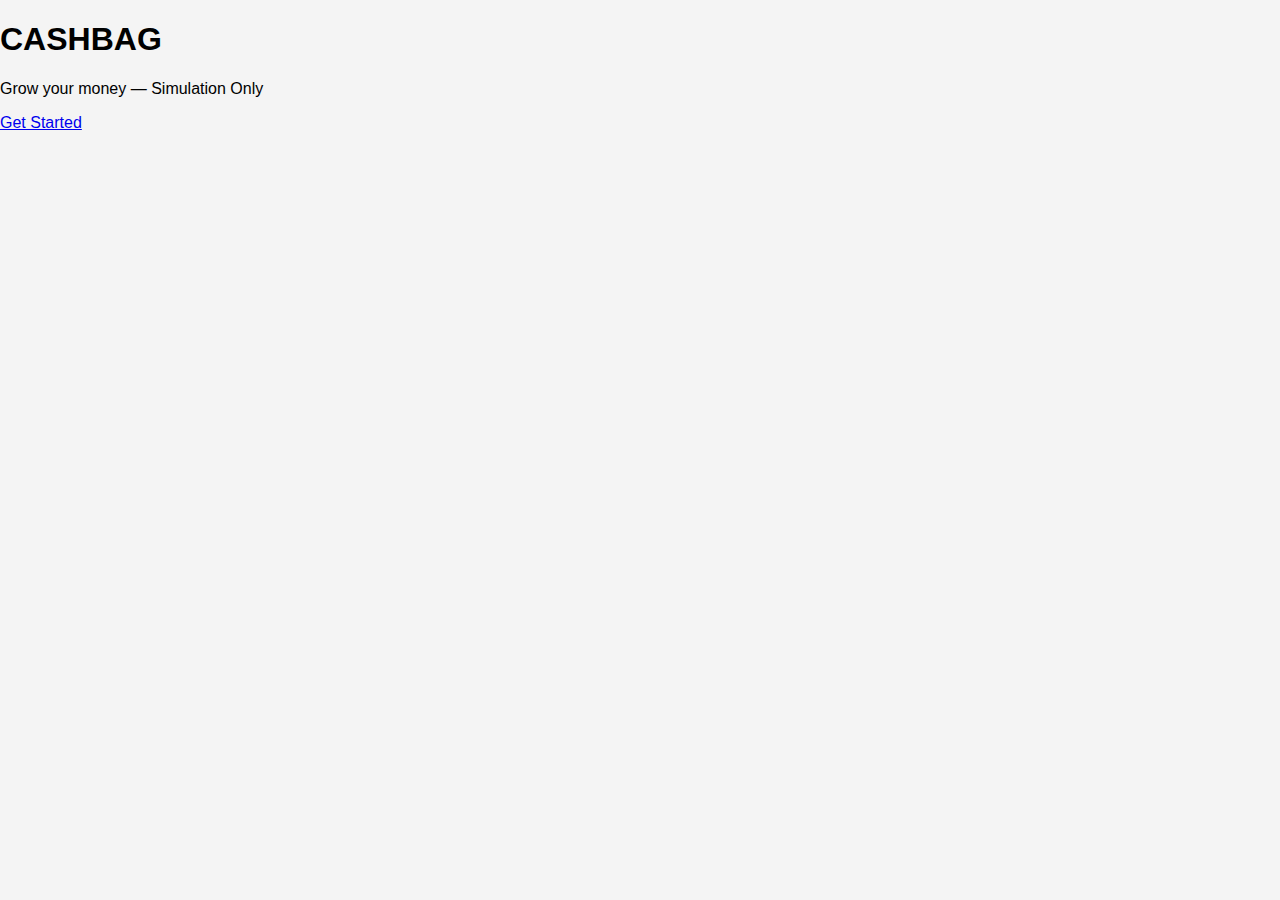
<file: index.html>
<!DOCTYPE html>
<html>
<head>
    <title>CashBag - Welcome</title>
    <link rel="stylesheet" href="style.css">
</head>
<body>

<div class="hero">
    <h1 class="title">CASHBAG</h1>
    <p class="subtitle">Grow your money — Simulation Only</p>

    <a href="register.html" class="btn">Get Started</a>
</div>

<script src="script.js"></script>
</body>
</html>
</file>
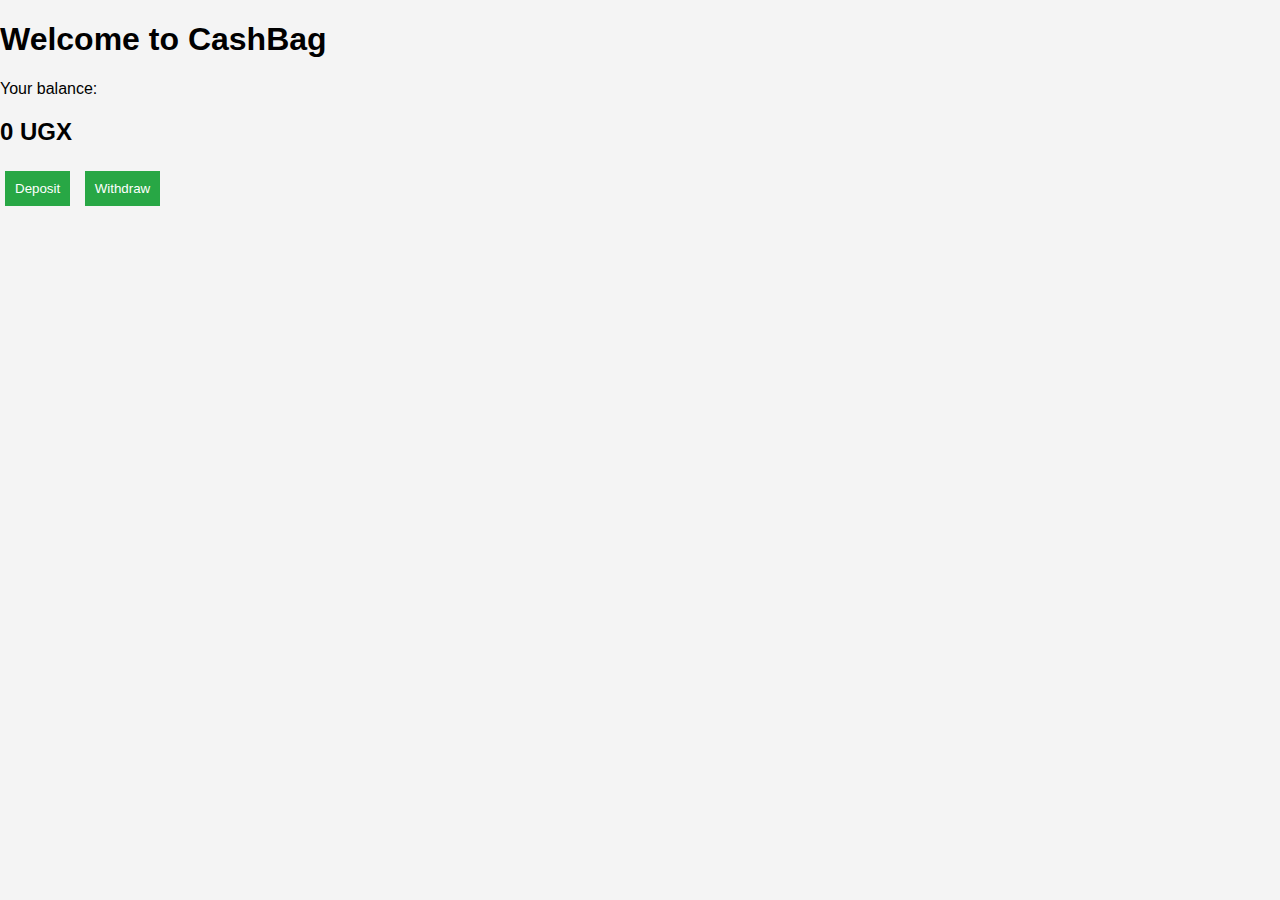
<file: dashboard.html>
<!DOCTYPE html>
<html>
<head>
    <title>Dashboard - CashBag</title>
    <link rel="stylesheet" href="style.css">
</head>
<body>

<h1>Welcome to CashBag</h1>
<p>Your balance:</p>
<h2 id="balance">0 UGX</h2>

<button onclick="deposit()">Deposit</button>
<button onclick="withdraw()">Withdraw</button>

</body>
<script src="script.js"></script>
</html>
</file>
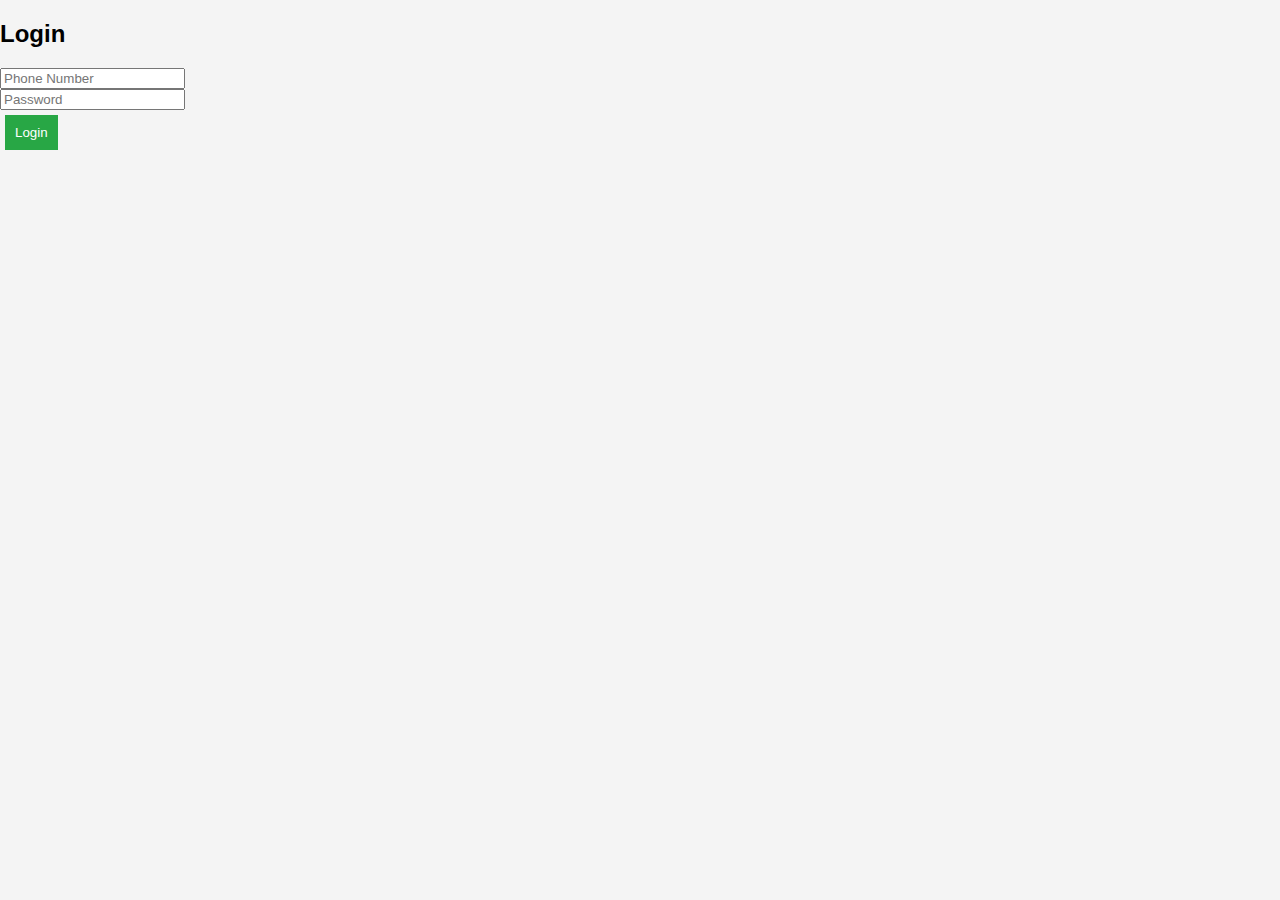
<file: login.html>
<!DOCTYPE html>
<html>
<head>
    <title>Login - CashBag</title>
    <link rel="stylesheet" href="style.css">
</head>
<body>

<h2>Login</h2>

<div class="form">
    <input type="text" id="loginPhone" placeholder="Phone Number"><br>
    <input type="password" id="loginPassword" placeholder="Password"><br>
    <button onclick="loginUser()">Login</button>
</div>

<script src="script.js"></script>
</body>
</html>
</file>
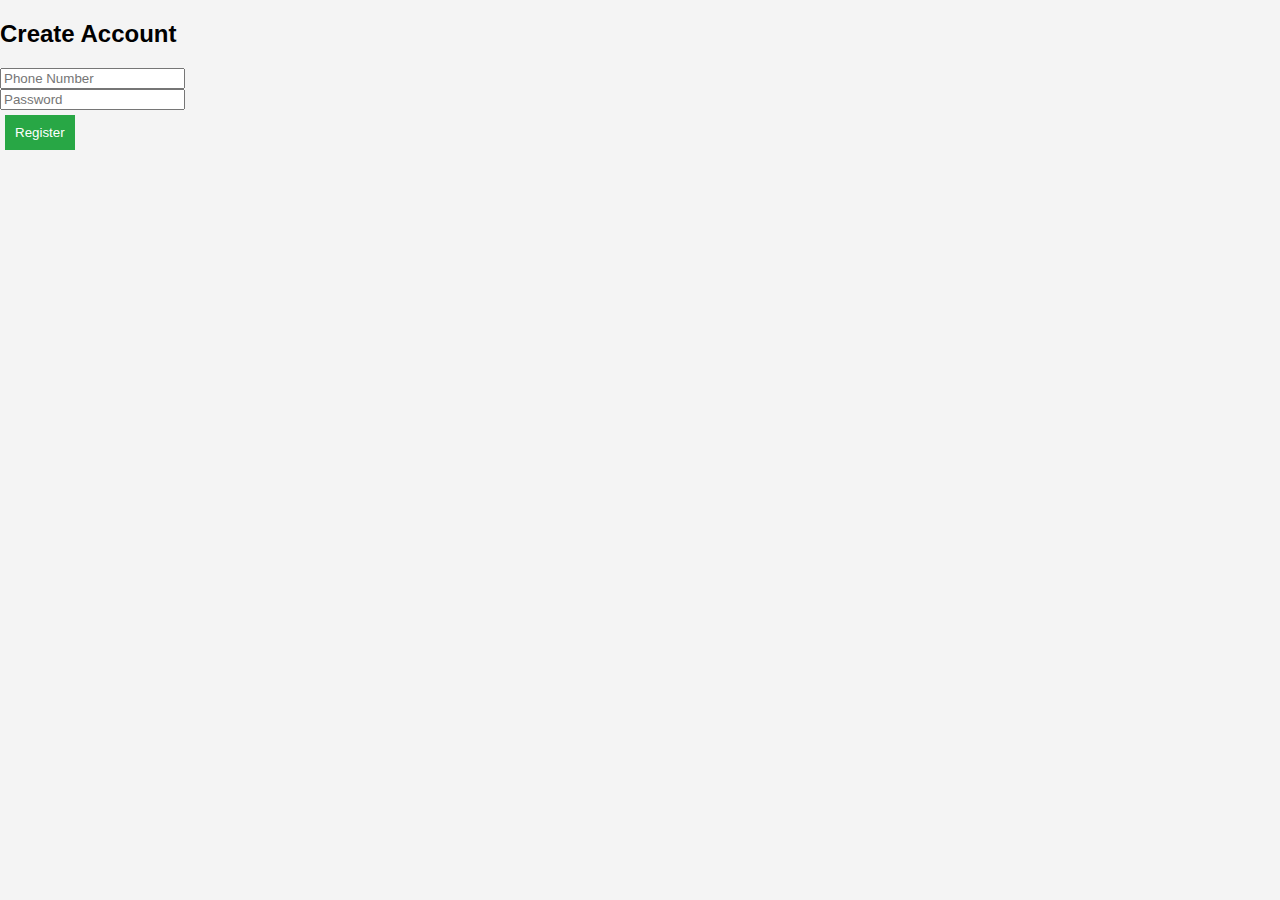
<file: register.html>
<!DOCTYPE html>
<html>
<head>
    <title>Register - CashBag</title>
    <link rel="stylesheet" href="style.css">
</head>
<body>

<h2>Create Account</h2>

<div class="form">
    <input type="text" id="phone" placeholder="Phone Number"><br>
    <input type="password" id="password" placeholder="Password"><br>
    <button onclick="registerUser()">Register</button>
</div>

<script src="script.js"></script>
</body>
</html>
</file>
<file: style.css>
body {
    font-family: Arial, sans-serif;
    background-color: #f4f4f4;
    margin: 0;
    padding: 0;
}

header {
    background: #007BFF;
    color: white;
    padding: 10px 0;
    text-align: center;
}

nav ul {
    list-style: none;
    padding: 0;
}

nav ul li {
    display: inline;
    margin: 0 15px;
}

h1, h2 {
    animation: fadeIn 2s;
}

@keyframes fadeIn {
    from { opacity: 0; }
    to { opacity: 1; }
}

button {
    margin: 5px;
    padding: 10px;
    background-color: #28a745;
    color: white;
    border: none;
    cursor: pointer;
}
</file>
